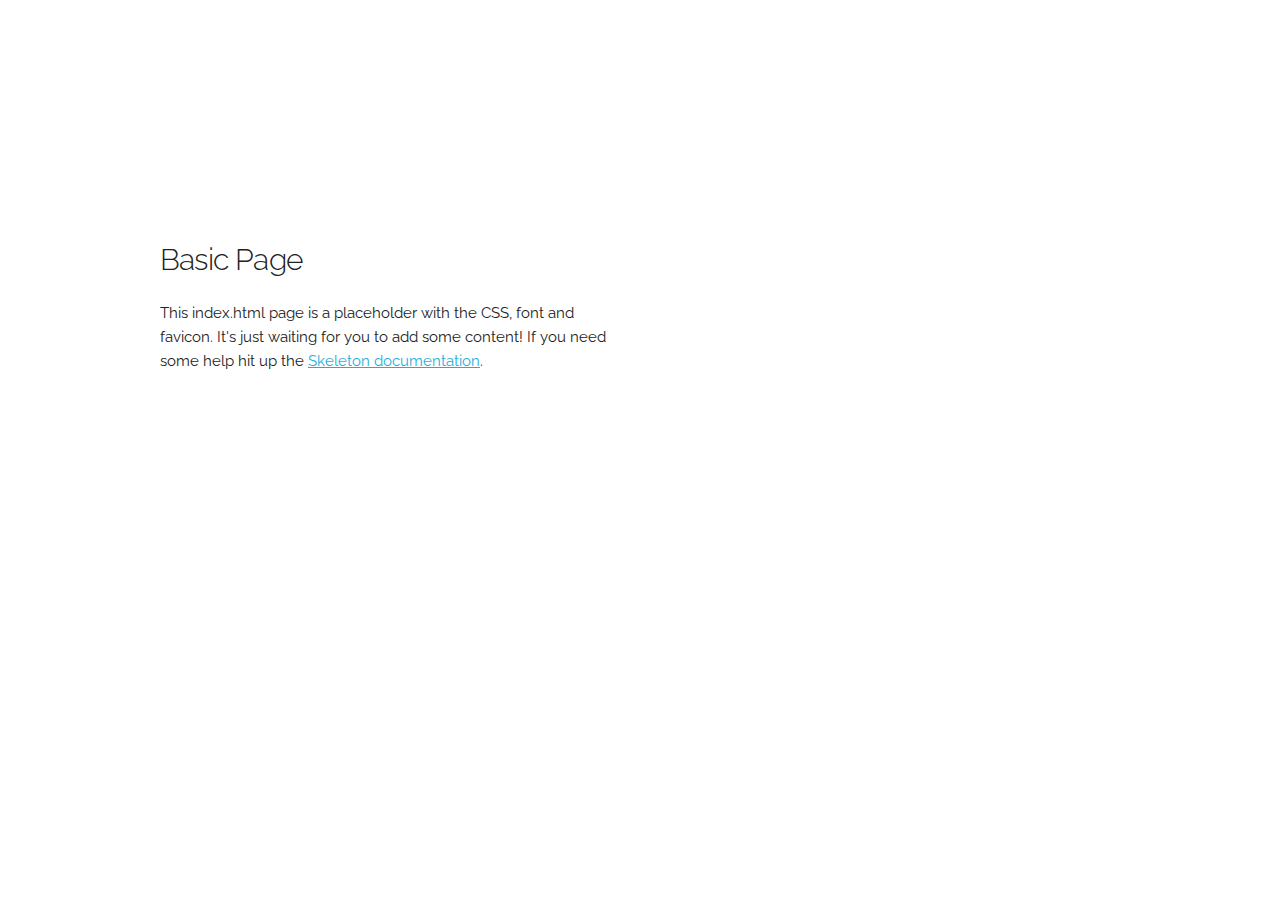
<file: Skeleton-2.0.4/index.html>
<!DOCTYPE html>
<html lang="en">
<head>

  <!-- Basic Page Needs
  –––––––––––––––––––––––––––––––––––––––––––––––––– -->
  <meta charset="utf-8">
  <title>Your page title here :)</title>
  <meta name="description" content="">
  <meta name="author" content="">

  <!-- Mobile Specific Metas
  –––––––––––––––––––––––––––––––––––––––––––––––––– -->
  <meta name="viewport" content="width=device-width, initial-scale=1">

  <!-- FONT
  –––––––––––––––––––––––––––––––––––––––––––––––––– -->
  <link href="//fonts.googleapis.com/css?family=Raleway:400,300,600" rel="stylesheet" type="text/css">

  <!-- CSS
  –––––––––––––––––––––––––––––––––––––––––––––––––– -->
  <link rel="stylesheet" href="css/normalize.css">
  <link rel="stylesheet" href="css/skeleton.css">

  <!-- Favicon
  –––––––––––––––––––––––––––––––––––––––––––––––––– -->
  <link rel="icon" type="image/png" href="images/favicon.png">

</head>
<body>

  <!-- Primary Page Layout
  –––––––––––––––––––––––––––––––––––––––––––––––––– -->
  <div class="container">
    <div class="row">
      <div class="one-half column" style="margin-top: 25%">
        <h4>Basic Page</h4>
        <p>This index.html page is a placeholder with the CSS, font and favicon. It's just waiting for you to add some content! If you need some help hit up the <a href="http://www.getskeleton.com">Skeleton documentation</a>.</p>
      </div>
    </div>
  </div>

<!-- End Document
  –––––––––––––––––––––––––––––––––––––––––––––––––– -->
</body>
</html>
</file>
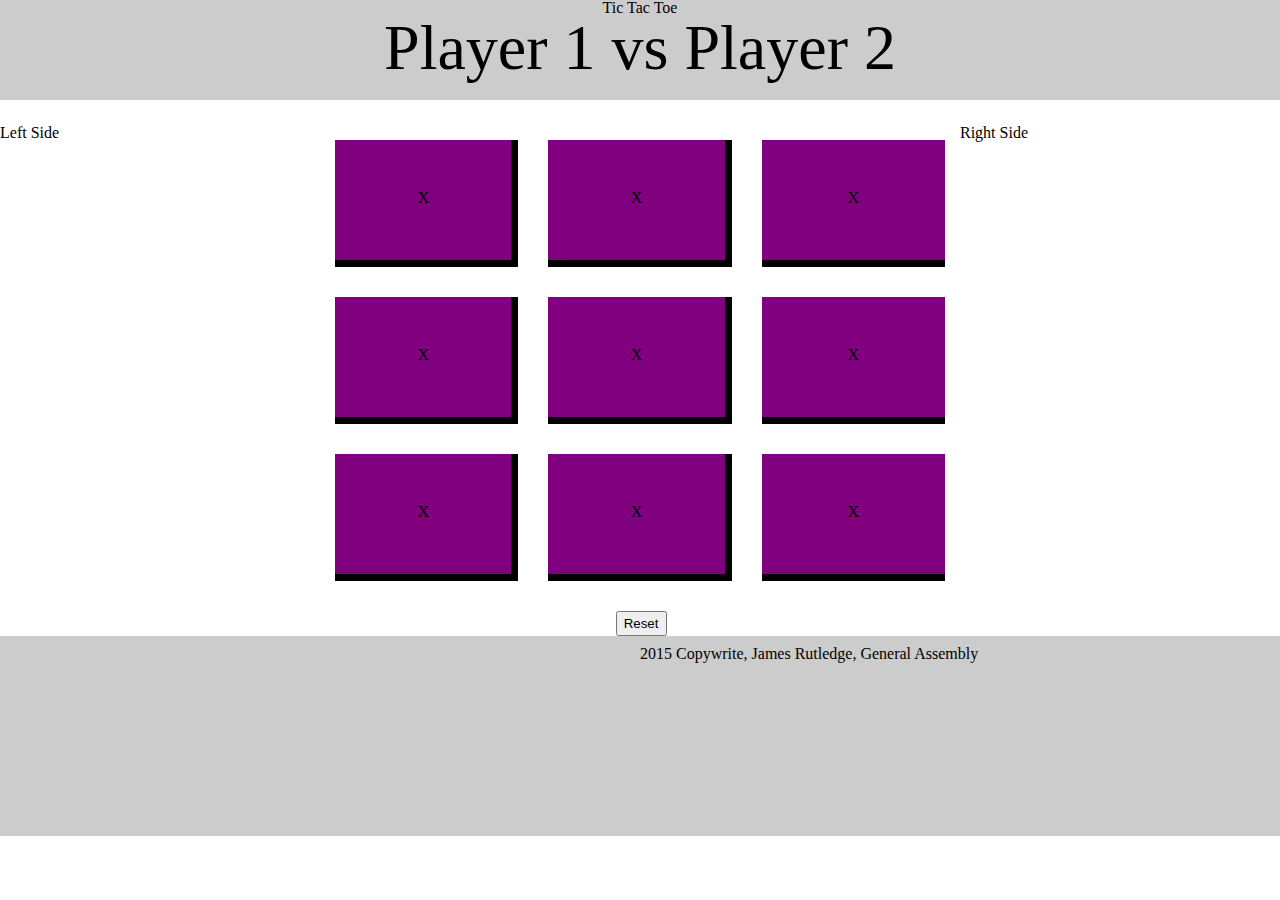
<file: v1.1/index.html>
<!DOCTYPE html>
<html lang="en">
<head>

	<!-- Basic Page Needs
  –––––––––––––––––––––––––––––––––––––––––––––––––– -->
	<meta charset="utf-8">
	<title>Tic Tac Toe</title>
	<meta name="description" content="">
	<meta name="author" content="">

	<!-- Mobile Specific Metas
	–––––––––––––––––––––––––––––––––––––––––––––––––– -->
	<meta name="viewport" content="width=device-width, initial-scale=1">

	<!-- FONT
  –––––––––––––––––––––––––––––––––––––––––––––––––– -->

  	<!-- CSS
  –––––––––––––––––––––––––––––––––––––––––––––––––– -->
	<link rel="stylesheet" href="css/meyerreset.css">
	<link rel="stylesheet" type="text/css" href="css/style.css">

	<!-- SCRIPTS
  –––––––––––––––––––––––––––––––––––––––––––––––––– -->
  	<script src="https://code.jquery.com/jquery-1.11.3.js"></script>
  	<script src="js/script.js"></script>

	<!-- Favicon
  –––––––––––––––––––––––––––––––––––––––––––––––––– -->
	<link rel="icon" type="image/png" href="images/favicon.png">
</head>
<body>

	<!-- Primary Page Layout
  –––––––––––––––––––––––––––––––––––––––––––––––––– -->
  	<div class="container">
		<header class="row">
			<h5>Tic Tac Toe</h5>
			<h1>Player 1 vs Player 2</h1>
		</header>
		<div class="container game-container">
			<div class="row">
				<div class="column threeC">Left Side</div>
					<div class="column sixC">
						<div class="row container">
							<div class="row">
								<div class="column fourC">
									<div class="cell" id="cellA">X</div>
								</div>
								<div class="column fourC">
									<div class="cell" id="cellB">X</div>
								</div>
								<div class="column fourC">
									<div class="cell" id="cellC">X</div>
								</div>
							</div>
							<div class="row">
								<div class="column fourC">
									<div class="cell" id="cellD">X</div>
								</div>
								<div class="column fourC">
									<div class="cell" id="cellE">X</div>
								</div>
								<div class="column fourC">
									<div class="cell" id="cellF">X</div>
								</div>
							</div>
							<div class="row">
								<div class="column fourC">
									<div class="cell" id="cellG">X</div>
								</div>
								<div class="column fourC">
									<div class="cell" id="cellH">X</div>
								</div>
								<div class="column fourC">
									<div class="cell" id="cellI">X</div>
								</div>
							</div>
						</div><!-- /End of gameboard -->
					</div>	
				<div class="column threeC">Right Side</div>
			</div>
			<div class="row">
				<button id="reset" value="reset">Reset</button>
			</div>
		</div><!-- /End of Game-Container -->
		<footer>
			<div class="row">
				<div class="column halfC">
					<span>2015 Copywrite, James Rutledge, General Assembly</span>
				</div>
			</div>
		</footer>
	</div>

	<!-- End Document
  –––––––––––––––––––––––––––––––––––––––––––––––––– -->
</body>
</html>
</file>
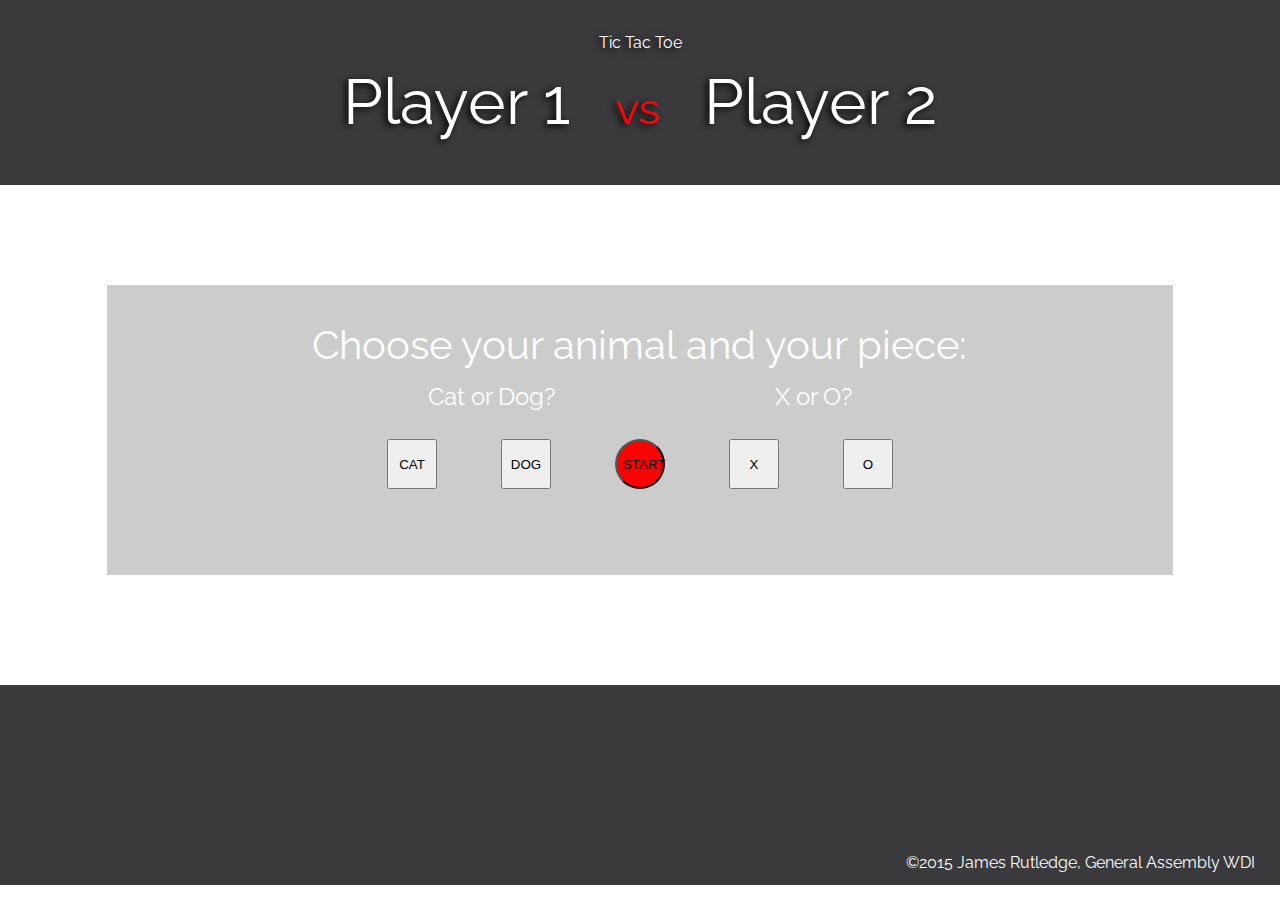
<file: v1.2/index.html>
<!DOCTYPE html>
<html lang="en">
<head>

	<!-- Basic Page Needs
  –––––––––––––––––––––––––––––––––––––––––––––––––– -->
	<meta charset="utf-8">
	<title>Tic Tac Toe</title>
	<meta name="description" content="">
	<meta name="author" content="">

	<!-- Mobile Specific Metas
	–––––––––––––––––––––––––––––––––––––––––––––––––– -->
	<meta name="viewport" content="width=device-width, initial-scale=1">

	<!-- FONT
  –––––––––––––––––––––––––––––––––––––––––––––––––– -->
  	<link href='http://fonts.googleapis.com/css?family=Raleway' rel='stylesheet' type='text/css'>

  	<!-- CSS
  –––––––––––––––––––––––––––––––––––––––––––––––––– -->
	<link rel="stylesheet" href="css/meyerreset.css">
	<link rel="stylesheet" type="text/css" href="css/style.css">

	<!-- SCRIPTS
  –––––––––––––––––––––––––––––––––––––––––––––––––– -->
  	<script src="https://code.jquery.com/jquery-1.11.3.js"></script>
  	<script src="js/script.js"></script>

	<!-- Favicon
  –––––––––––––––––––––––––––––––––––––––––––––––––– -->
	<link rel="icon" type="image/png" href="images/favicon.png">
</head>
<body>

	<!-- Primary Page Layout
  –––––––––––––––––––––––––––––––––––––––––––––––––– -->
  	<div class="container">
		<header class="row">
			<h5>Tic Tac Toe</h5>
			<h1><span id="playerOne">Player 1</span><span id="vs">vs</span><span id="playerTwo">Player 2</span></h1>
		</header>
		<div class="container main-container">
			<div class="charModal container">
				<div class="row">
					<div class="column tenC" id="charbox">
						<h2>Choose your animal and your piece:</h2>
						<p><span>Cat or Dog?</span><span>X or O?</span></p>
						<div class="row">
							<button class="animal">CAT</button>
							<button class="animal">DOG</button>
							<button id="start">START</button>
							<button class="xo">X</button>
							<button class="xo">O</button>
						</div>
					</div>
				</div>
			</div>			
			<div class="container game-container">
				<div class="row">
					<div id="rounds">Fight!</div>
				</div>
				<div class="row">
					<div class="column threeC"><img class="animated slideInLeft" src="images/animals/cat.png"></div>
						<div class="column sixC">
							<div class="row container">
								<div class="row">
									<div class="column fourC">
										<div class="cell" id="cellA" value="a"></div>
									</div>
									<div class="column fourC">
										<div class="cell" id="cellB" value="b"></div>
									</div>
									<div class="column fourC">
										<div class="cell" id="cellC" value="c"></div>
									</div>
								</div>
								<div class="row">
									<div class="column fourC">
										<div class="cell" id="cellD" value="d"></div>
									</div>
									<div class="column fourC">
										<div class="cell" id="cellE" value="e"></div>
									</div>
									<div class="column fourC">
										<div class="cell" id="cellF" value="f"></div>
									</div>
								</div>
								<div class="row">
									<div class="column fourC">
										<div class="cell" id="cellG" value="g"></div>
									</div>
									<div class="column fourC">
										<div class="cell" id="cellH" value="h"></div>
									</div>
									<div class="column fourC">
										<div class="cell" id="cellI" value="i"></div>
									</div>
								</div>
							</div><!-- /End of Gameboard -->
						</div>	
					<div class="column threeC"><img class="animated slideInRight" src="images/animals/dog.png"></div>
				</div>
				<div class="row">
					<button id="reset" value="reset">Reset</button>
				</div>
			</div><!-- End of Game-Container -->
		</div><!-- End of Main-Container -->
		<footer>
			<div class="row">
				<div class="column fullC">
					<span>&copy;2015 James Rutledge, General Assembly WDI</span>
				</div>
			</div>
		</footer>
	</div>

	<!-- End Document
  –––––––––––––––––––––––––––––––––––––––––––––––––– -->
</body>
</html>
</file>
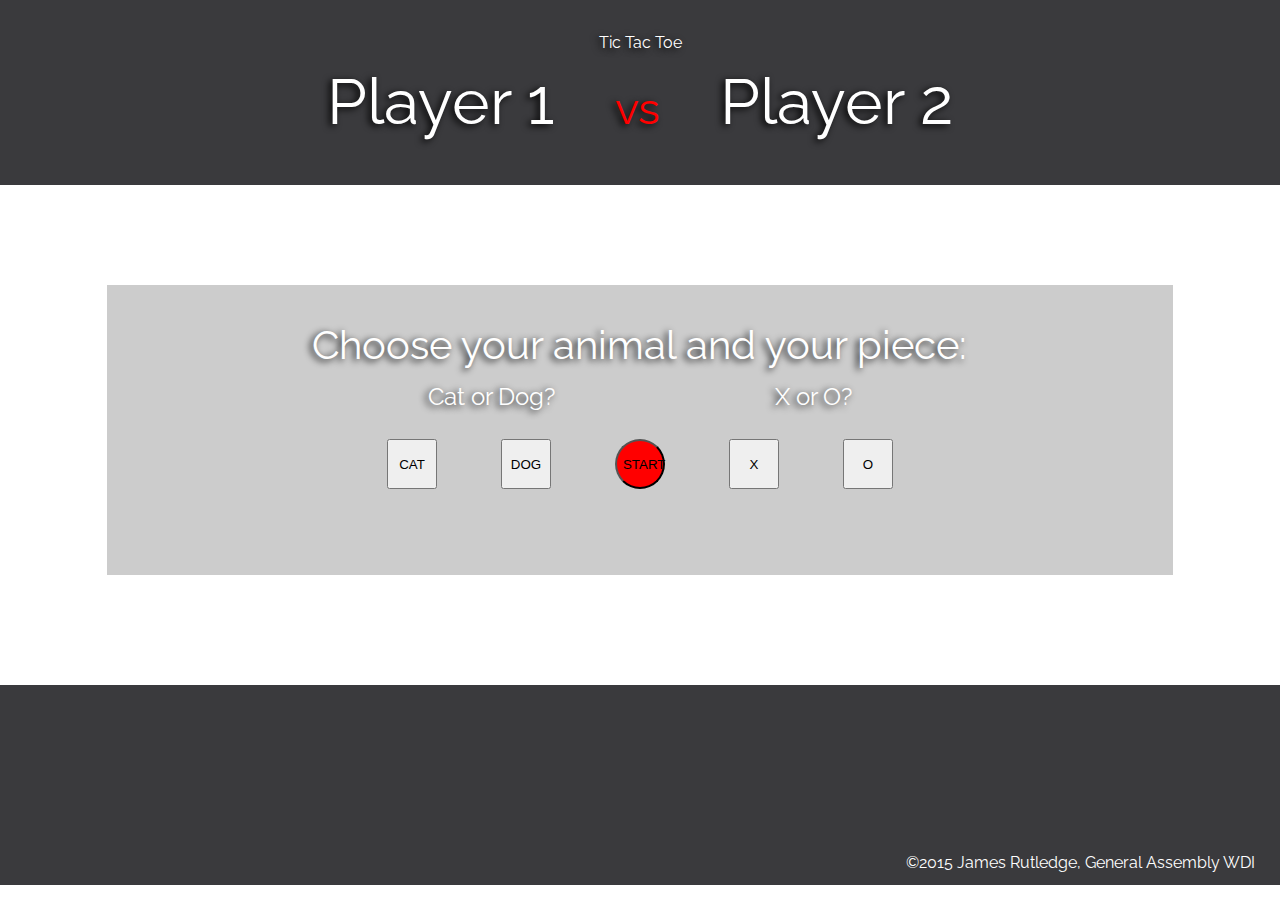
<file: v2.0/index.html>
<!DOCTYPE html>
<html lang="en">
<head>

	<!-- Basic Page Needs
  –––––––––––––––––––––––––––––––––––––––––––––––––– -->
	<meta charset="utf-8">
	<title>Tic Tac Toe</title>
	<meta name="description" content="">
	<meta name="author" content="">

	<!-- Mobile Specific Metas
	–––––––––––––––––––––––––––––––––––––––––––––––––– -->
	<meta name="viewport" content="width=device-width, initial-scale=1">

	<!-- FONT
  –––––––––––––––––––––––––––––––––––––––––––––––––– -->
  	<link href='http://fonts.googleapis.com/css?family=Raleway' rel='stylesheet' type='text/css'>

  	<!-- CSS
  –––––––––––––––––––––––––––––––––––––––––––––––––– -->
	<link rel="stylesheet" href="css/meyerreset.css">
	<link rel="stylesheet" type="text/css" href="css/style.css">

	<!-- SCRIPTS
  –––––––––––––––––––––––––––––––––––––––––––––––––– -->
  	<script src="https://code.jquery.com/jquery-1.11.3.js"></script>
  	<script src="js/script.js"></script>

	<!-- Favicon
  –––––––––––––––––––––––––––––––––––––––––––––––––– -->
	<link rel="icon" type="image/png" href="images/favicon.png">
</head>
<body>

	<!-- Primary Page Layout
  –––––––––––––––––––––––––––––––––––––––––––––––––– -->
  	<div class="container">
		<header class="row">
			<h5>Tic Tac Toe</h5>
			<h1>
				<span class="animated slideInLeft" id="playerOne">Player 1</span>
				<span id="vs">vs</span>
				<span class="animated slideInRight" id="playerTwo">Player 2</span>
			</h1>
		</header>
		<div class="container main-container">
			<div class="container" id="charModal">
				<div class="row">
					<div class="column tenC" id="charbox">
						<h2>Choose your animal and your piece:</h2>
						<p><span>Cat or Dog?</span><span>X or O?</span></p>
						<div class="row">
							<button class="animal">CAT</button>
							<button class="animal">DOG</button>
							<button id="start">START</button>
							<button class="xo">X</button>
							<button class="xo">O</button>
						</div>
					</div>
				</div>
			</div><!-- End of CharModal -->	
			<div class="container" id="game-container">
				<div class="row">
					<div id="roundbox"><h4>Round <span id="rounds">1</span></h4></div>
				</div>
				<div class="row">
					<div class="column threeC" id="leftside"></div>
						<div class="column sixC">
							<div class="sixC" id="end-container">
								<h6 id="winner">X</h6>
								<h3>WINS!!!</h3>
								<div class="row">
									<button class="reset" id="playAgain" value="reset">Play Again?</button>
								</div>
							</div>
							<div class="row container">
								<div class="row">
									<div class="column fourC">
										<div class="cell" id="cellA" value="a"></div>
									</div>
									<div class="column fourC">
										<div class="cell" id="cellB" value="b"></div>
									</div>
									<div class="column fourC">
										<div class="cell" id="cellC" value="c"></div>
									</div>
								</div>
								<div class="row">
									<div class="column fourC">
										<div class="cell" id="cellD" value="d"></div>
									</div>
									<div class="column fourC">
										<div class="cell" id="cellE" value="e"></div>
									</div>
									<div class="column fourC">
										<div class="cell" id="cellF" value="f"></div>
									</div>
								</div>
								<div class="row">
									<div class="column fourC">
										<div class="cell" id="cellG" value="g"></div>
									</div>
									<div class="column fourC">
										<div class="cell" id="cellH" value="h"></div>
									</div>
									<div class="column fourC">
										<div class="cell" id="cellI" value="i"></div>
									</div>
								</div>
							</div><!-- /End of Gameboard -->
						</div>	
					<div class="column threeC" id="rightside"></div>
				</div>
				<div class="row" id="resetBlock">
					<button class="reset" id="reset" value="reset">Reset</button>
				</div>
			</div><!-- End of Game-Container -->
		</div><!-- End of Main-Container -->
		<footer>
			<div class="row">
				<div class="column fullC">
					<span>&copy;2015 James Rutledge, General Assembly WDI</span>
				</div>
			</div>
		</footer>
	</div>

	<!-- End Document
  –––––––––––––––––––––––––––––––––––––––––––––––––– -->
</body>
</html>
</file>
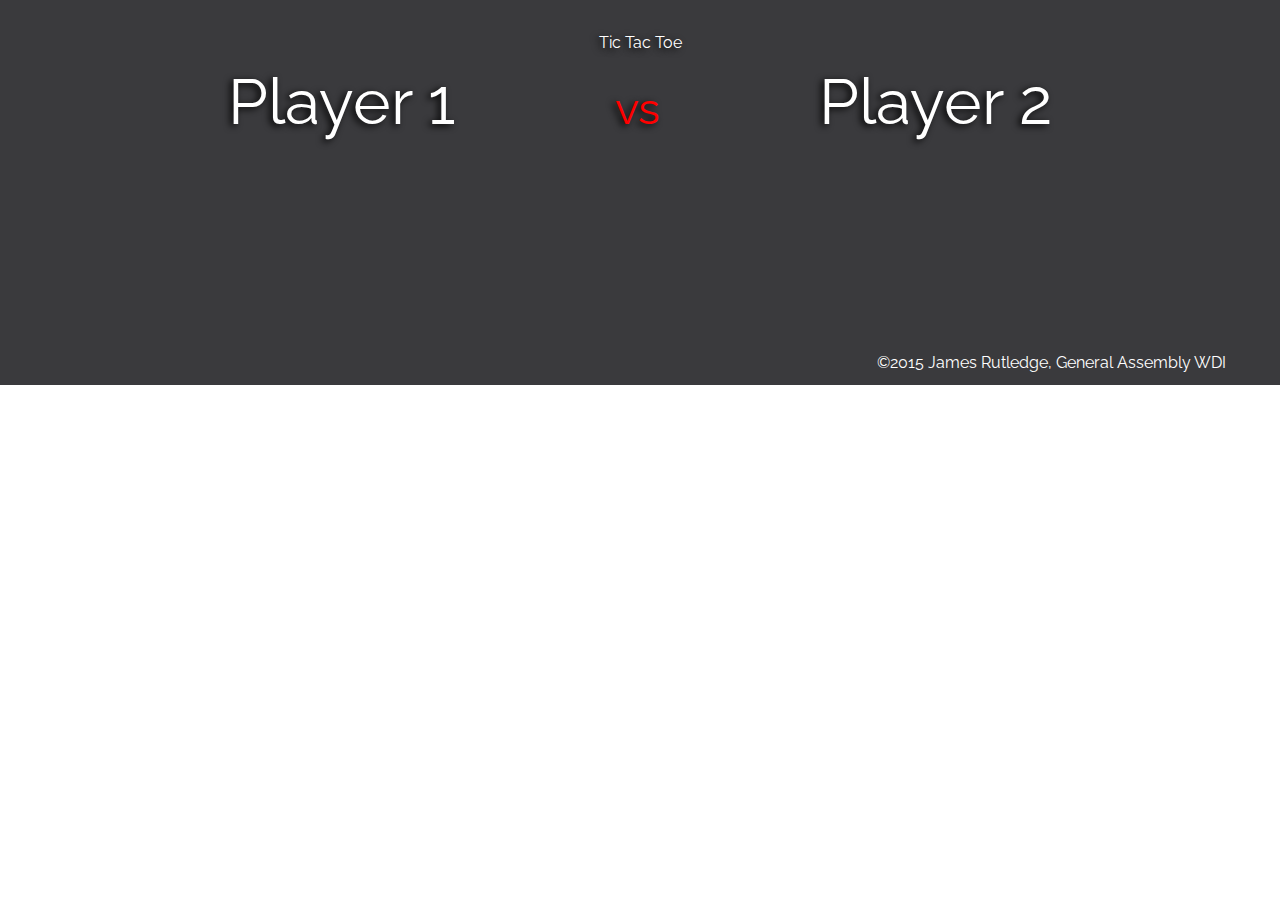
<file: v1.2/index_char.html>
<!DOCTYPE html>
<html lang="en">
<head>

	<!-- Basic Page Needs
  –––––––––––––––––––––––––––––––––––––––––––––––––– -->
	<meta charset="utf-8">
	<title>Tic Tac Toe</title>
	<meta name="description" content="">
	<meta name="author" content="">

	<!-- Mobile Specific Metas
	–––––––––––––––––––––––––––––––––––––––––––––––––– -->
	<meta name="viewport" content="width=device-width, initial-scale=1">

	<!-- FONT
  –––––––––––––––––––––––––––––––––––––––––––––––––– -->
  	<link href='http://fonts.googleapis.com/css?family=Raleway' rel='stylesheet' type='text/css'>

  	<!-- CSS
  –––––––––––––––––––––––––––––––––––––––––––––––––– -->
	<link rel="stylesheet" href="css/meyerreset.css">
	<link rel="stylesheet" type="text/css" href="css/style.css">

	<style type="text/css">

.charModal {
	height: 500px;
}

#charbox {
	background-color: #ccc;
	margin: 100px 8.33333%;
	padding: 40px 0 0 0;
	height: 250px;
	text-align: center;
}

#charbox div {
	margin:30px 0 0 0;
}

#charbox button {
	margin:0 30px;
	height: 50px;
	width: 50px;
}

.animal {
}

h2 {
	font-size: 2.5em;
}

p {
	font-size: 1.5em;
	margin-top: 20px;
}

span {
	margin: 0 1.8em;
}

	</style>

	<!-- SCRIPTS
  –––––––––––––––––––––––––––––––––––––––––––––––––– -->
  	<script src="https://code.jquery.com/jquery-1.11.3.js"></script>
  	<script src="js/script.js"></script>

	<!-- Favicon
  –––––––––––––––––––––––––––––––––––––––––––––––––– -->
	<link rel="icon" type="image/png" href="images/favicon.png">
</head>
<body>

	<!-- Primary Page Layout
  –––––––––––––––––––––––––––––––––––––––––––––––––– -->
  	<div class="container">
		<header class="row">
			<h5>Tic Tac Toe</h5>
			<h1><span id="playerOne">Player 1</span><span id="vs">vs</span><span id="playerTwo">Player 2</span></h1>
		</header>
		<div class="container game-container">
			<div class="charModal container">
				<div class="row">
					<div class="column tenC" id="charbox">
						<h2>Choose your animal and your piece:</h2>
						<p><span>Cat or Dog?</span><span>X or O?</span></p>
						<div class="row">
							<button class="animal">CAT</button>
							<button class="animal">DOG</button>
							<button class="xo">X</button>
							<button class="xo">O</button>
						</div>
					</div>
				</div>
			</div>
<div class="game">
			<div class="row">
				<div id="rounds">Fight!</div>
			</div>
			<div class="row">
				<div class="column threeC"><img class="animated slideInLeft" src="images/animals/cat.png"></div>
					<div class="column sixC">
						<div class="row container">
							<div class="row">
								<div class="column fourC">
									<div class="cell" id="cellA" value="a"></div>
								</div>
								<div class="column fourC">
									<div class="cell" id="cellB" value="b"></div>
								</div>
								<div class="column fourC">
									<div class="cell" id="cellC" value="c"></div>
								</div>
							</div>
							<div class="row">
								<div class="column fourC">
									<div class="cell" id="cellD" value="d"></div>
								</div>
								<div class="column fourC">
									<div class="cell" id="cellE" value="e"></div>
								</div>
								<div class="column fourC">
									<div class="cell" id="cellF" value="f"></div>
								</div>
							</div>
							<div class="row">
								<div class="column fourC">
									<div class="cell" id="cellG" value="g"></div>
								</div>
								<div class="column fourC">
									<div class="cell" id="cellH" value="h"></div>
								</div>
								<div class="column fourC">
									<div class="cell" id="cellI" value="i"></div>
								</div>
							</div>
						</div><!-- /End of Gameboard -->
					</div>	
				<div class="column threeC"><img class="animated slideInRight" src="images/animals/dog.png"></div>
			</div>
			<div class="row">
				<button id="reset" value="reset">Reset</button>
			</div>
</div>
		</div><!-- /End of Game-Container -->

		<footer>
			<div class="row">
				<div class="column fullC">
					<span>&copy;2015 James Rutledge, General Assembly WDI</span>
				</div>
			</div>
		</footer>
	</div>

	<!-- End Document
  –––––––––––––––––––––––––––––––––––––––––––––––––– -->
</body>
</html>
</file>
<file: Skeleton-2.0.4/css/skeleton.css>
/*
* Skeleton V2.0.4
* Copyright 2014, Dave Gamache
* www.getskeleton.com
* Free to use under the MIT license.
* http://www.opensource.org/licenses/mit-license.php
* 12/29/2014
*/


/* Table of contents
––––––––––––––––––––––––––––––––––––––––––––––––––
- Grid
- Base Styles
- Typography
- Links
- Buttons
- Forms
- Lists
- Code
- Tables
- Spacing
- Utilities
- Clearing
- Media Queries
*/


/* Grid
–––––––––––––––––––––––––––––––––––––––––––––––––– */
.container {
  position: relative;
  width: 100%;
  max-width: 960px;
  margin: 0 auto;
  padding: 0 20px;
  box-sizing: border-box; }
.column,
.columns {
  width: 100%;
  float: left;
  box-sizing: border-box; }

/* For devices larger than 400px */
@media (min-width: 400px) {
  .container {
    width: 85%;
    padding: 0; }
}

/* For devices larger than 550px */
@media (min-width: 550px) {
  .container {
    width: 80%; }
  .column,
  .columns {
    margin-left: 4%; }
  .column:first-child,
  .columns:first-child {
    margin-left: 0; }

  .one.column,
  .one.columns                    { width: 4.66666666667%; }
  .two.columns                    { width: 13.3333333333%; }
  .three.columns                  { width: 22%;            }
  .four.columns                   { width: 30.6666666667%; }
  .five.columns                   { width: 39.3333333333%; }
  .six.columns                    { width: 48%;            }
  .seven.columns                  { width: 56.6666666667%; }
  .eight.columns                  { width: 65.3333333333%; }
  .nine.columns                   { width: 74.0%;          }
  .ten.columns                    { width: 82.6666666667%; }
  .eleven.columns                 { width: 91.3333333333%; }
  .twelve.columns                 { width: 100%; margin-left: 0; }

  .one-third.column               { width: 30.6666666667%; }
  .two-thirds.column              { width: 65.3333333333%; }

  .one-half.column                { width: 48%; }

  /* Offsets */
  .offset-by-one.column,
  .offset-by-one.columns          { margin-left: 8.66666666667%; }
  .offset-by-two.column,
  .offset-by-two.columns          { margin-left: 17.3333333333%; }
  .offset-by-three.column,
  .offset-by-three.columns        { margin-left: 26%;            }
  .offset-by-four.column,
  .offset-by-four.columns         { margin-left: 34.6666666667%; }
  .offset-by-five.column,
  .offset-by-five.columns         { margin-left: 43.3333333333%; }
  .offset-by-six.column,
  .offset-by-six.columns          { margin-left: 52%;            }
  .offset-by-seven.column,
  .offset-by-seven.columns        { margin-left: 60.6666666667%; }
  .offset-by-eight.column,
  .offset-by-eight.columns        { margin-left: 69.3333333333%; }
  .offset-by-nine.column,
  .offset-by-nine.columns         { margin-left: 78.0%;          }
  .offset-by-ten.column,
  .offset-by-ten.columns          { margin-left: 86.6666666667%; }
  .offset-by-eleven.column,
  .offset-by-eleven.columns       { margin-left: 95.3333333333%; }

  .offset-by-one-third.column,
  .offset-by-one-third.columns    { margin-left: 34.6666666667%; }
  .offset-by-two-thirds.column,
  .offset-by-two-thirds.columns   { margin-left: 69.3333333333%; }

  .offset-by-one-half.column,
  .offset-by-one-half.columns     { margin-left: 52%; }

}


/* Base Styles
–––––––––––––––––––––––––––––––––––––––––––––––––– */
/* NOTE
html is set to 62.5% so that all the REM measurements throughout Skeleton
are based on 10px sizing. So basically 1.5rem = 15px :) */
html {
  font-size: 62.5%; }
body {
  font-size: 1.5em; /* currently ems cause chrome bug misinterpreting rems on body element */
  line-height: 1.6;
  font-weight: 400;
  font-family: "Raleway", "HelveticaNeue", "Helvetica Neue", Helvetica, Arial, sans-serif;
  color: #222; }


/* Typography
–––––––––––––––––––––––––––––––––––––––––––––––––– */
h1, h2, h3, h4, h5, h6 {
  margin-top: 0;
  margin-bottom: 2rem;
  font-weight: 300; }
h1 { font-size: 4.0rem; line-height: 1.2;  letter-spacing: -.1rem;}
h2 { font-size: 3.6rem; line-height: 1.25; letter-spacing: -.1rem; }
h3 { font-size: 3.0rem; line-height: 1.3;  letter-spacing: -.1rem; }
h4 { font-size: 2.4rem; line-height: 1.35; letter-spacing: -.08rem; }
h5 { font-size: 1.8rem; line-height: 1.5;  letter-spacing: -.05rem; }
h6 { font-size: 1.5rem; line-height: 1.6;  letter-spacing: 0; }

/* Larger than phablet */
@media (min-width: 550px) {
  h1 { font-size: 5.0rem; }
  h2 { font-size: 4.2rem; }
  h3 { font-size: 3.6rem; }
  h4 { font-size: 3.0rem; }
  h5 { font-size: 2.4rem; }
  h6 { font-size: 1.5rem; }
}

p {
  margin-top: 0; }


/* Links
–––––––––––––––––––––––––––––––––––––––––––––––––– */
a {
  color: #1EAEDB; }
a:hover {
  color: #0FA0CE; }


/* Buttons
–––––––––––––––––––––––––––––––––––––––––––––––––– */
.button,
button,
input[type="submit"],
input[type="reset"],
input[type="button"] {
  display: inline-block;
  height: 38px;
  padding: 0 30px;
  color: #555;
  text-align: center;
  font-size: 11px;
  font-weight: 600;
  line-height: 38px;
  letter-spacing: .1rem;
  text-transform: uppercase;
  text-decoration: none;
  white-space: nowrap;
  background-color: transparent;
  border-radius: 4px;
  border: 1px solid #bbb;
  cursor: pointer;
  box-sizing: border-box; }
.button:hover,
button:hover,
input[type="submit"]:hover,
input[type="reset"]:hover,
input[type="button"]:hover,
.button:focus,
button:focus,
input[type="submit"]:focus,
input[type="reset"]:focus,
input[type="button"]:focus {
  color: #333;
  border-color: #888;
  outline: 0; }
.button.button-primary,
button.button-primary,
input[type="submit"].button-primary,
input[type="reset"].button-primary,
input[type="button"].button-primary {
  color: #FFF;
  background-color: #33C3F0;
  border-color: #33C3F0; }
.button.button-primary:hover,
button.button-primary:hover,
input[type="submit"].button-primary:hover,
input[type="reset"].button-primary:hover,
input[type="button"].button-primary:hover,
.button.button-primary:focus,
button.button-primary:focus,
input[type="submit"].button-primary:focus,
input[type="reset"].button-primary:focus,
input[type="button"].button-primary:focus {
  color: #FFF;
  background-color: #1EAEDB;
  border-color: #1EAEDB; }


/* Forms
–––––––––––––––––––––––––––––––––––––––––––––––––– */
input[type="email"],
input[type="number"],
input[type="search"],
input[type="text"],
input[type="tel"],
input[type="url"],
input[type="password"],
textarea,
select {
  height: 38px;
  padding: 6px 10px; /* The 6px vertically centers text on FF, ignored by Webkit */
  background-color: #fff;
  border: 1px solid #D1D1D1;
  border-radius: 4px;
  box-shadow: none;
  box-sizing: border-box; }
/* Removes awkward default styles on some inputs for iOS */
input[type="email"],
input[type="number"],
input[type="search"],
input[type="text"],
input[type="tel"],
input[type="url"],
input[type="password"],
textarea {
  -webkit-appearance: none;
     -moz-appearance: none;
          appearance: none; }
textarea {
  min-height: 65px;
  padding-top: 6px;
  padding-bottom: 6px; }
input[type="email"]:focus,
input[type="number"]:focus,
input[type="search"]:focus,
input[type="text"]:focus,
input[type="tel"]:focus,
input[type="url"]:focus,
input[type="password"]:focus,
textarea:focus,
select:focus {
  border: 1px solid #33C3F0;
  outline: 0; }
label,
legend {
  display: block;
  margin-bottom: .5rem;
  font-weight: 600; }
fieldset {
  padding: 0;
  border-width: 0; }
input[type="checkbox"],
input[type="radio"] {
  display: inline; }
label > .label-body {
  display: inline-block;
  margin-left: .5rem;
  font-weight: normal; }


/* Lists
–––––––––––––––––––––––––––––––––––––––––––––––––– */
ul {
  list-style: circle inside; }
ol {
  list-style: decimal inside; }
ol, ul {
  padding-left: 0;
  margin-top: 0; }
ul ul,
ul ol,
ol ol,
ol ul {
  margin: 1.5rem 0 1.5rem 3rem;
  font-size: 90%; }
li {
  margin-bottom: 1rem; }


/* Code
–––––––––––––––––––––––––––––––––––––––––––––––––– */
code {
  padding: .2rem .5rem;
  margin: 0 .2rem;
  font-size: 90%;
  white-space: nowrap;
  background: #F1F1F1;
  border: 1px solid #E1E1E1;
  border-radius: 4px; }
pre > code {
  display: block;
  padding: 1rem 1.5rem;
  white-space: pre; }


/* Tables
–––––––––––––––––––––––––––––––––––––––––––––––––– */
th,
td {
  padding: 12px 15px;
  text-align: left;
  border-bottom: 1px solid #E1E1E1; }
th:first-child,
td:first-child {
  padding-left: 0; }
th:last-child,
td:last-child {
  padding-right: 0; }


/* Spacing
–––––––––––––––––––––––––––––––––––––––––––––––––– */
button,
.button {
  margin-bottom: 1rem; }
input,
textarea,
select,
fieldset {
  margin-bottom: 1.5rem; }
pre,
blockquote,
dl,
figure,
table,
p,
ul,
ol,
form {
  margin-bottom: 2.5rem; }


/* Utilities
–––––––––––––––––––––––––––––––––––––––––––––––––– */
.u-full-width {
  width: 100%;
  box-sizing: border-box; }
.u-max-full-width {
  max-width: 100%;
  box-sizing: border-box; }
.u-pull-right {
  float: right; }
.u-pull-left {
  float: left; }


/* Misc
–––––––––––––––––––––––––––––––––––––––––––––––––– */
hr {
  margin-top: 3rem;
  margin-bottom: 3.5rem;
  border-width: 0;
  border-top: 1px solid #E1E1E1; }


/* Clearing
–––––––––––––––––––––––––––––––––––––––––––––––––– */

/* Self Clearing Goodness */
.container:after,
.row:after,
.u-cf {
  content: "";
  display: table;
  clear: both; }


/* Media Queries
–––––––––––––––––––––––––––––––––––––––––––––––––– */
/*
Note: The best way to structure the use of media queries is to create the queries
near the relevant code. For example, if you wanted to change the styles for buttons
on small devices, paste the mobile query code up in the buttons section and style it
there.
*/


/* Larger than mobile */
@media (min-width: 400px) {}

/* Larger than phablet (also point when grid becomes active) */
@media (min-width: 550px) {}

/* Larger than tablet */
@media (min-width: 750px) {}

/* Larger than desktop */
@media (min-width: 1000px) {}

/* Larger than Desktop HD */
@media (min-width: 1200px) {}
</file>
<file: v1.1/css/style.css>
/*  BASIC ELEMENT STYLINGS
–––––––––––––––––––––––––––––––––––––––––––––––––– */

body {
	background-color: #fff;
}

header {
	background-color: #ccc;
	height: 100px;
	text-align: center;
}

h1 {
	font-size: 4em;
}

footer {
	background-color: #ccc;
	height: 200px;
}


/*  GRID STYLINGS
–––––––––––––––––––––––––––––––––––––––––––––––––– */

.container {
	position: relative;
	width: 100%;
}

.row {
	clear: both;
	width: 100%;
}

.column {
	float: left;
}

.oneC {
  width: 8.33333%;
}

.twoC {
  width: 16.66666%;
}

.threeC {
  width: 25%;
}

.fourC {
  width: 33.33333%;
}

.fiveC {
  width: 41.66666%;
}

.sixC, .halfC {
  width: 50%;
}

.sevenC {
  width: 58.33333%;
}

.eightC {
  width: 66.66666%;
}

.nineC {
  width: 75%;
}

.tenC {
  width: 83.33333%;
}

.elevenC {
  width: 91.66666%;
}

.twelveC, .fullC {
  width: 100%;
}


/*  OTHER CLASS & ID STYLINGS
–––––––––––––––––––––––––––––––––––––––––––––––––– */

.main-container {
}

.game-container {
	margin: 25px 0 0 0;
	min-height: 500px;
}

.gameboard {

}

.cell {
	background-color: purple;
	margin: 15px;
	text-align: center;
	min-height: 70px;
	padding-top: 50px;
}

#reset{
	text-align: center;
	height: 25px;
	margin: 15px 48.1% 0 48.1%;
}

#cellA, #cellB, #cellD, #cellE, #cellG, #cellH {
	border-right: solid #000 7px;
	border-bottom: solid #000 7px;
}

#cellC, #cellF, #cellI {
	border-bottom: solid #000 7px;
}

footer .column {
	margin: 10px 0 0 0;
	float: right;
}
</file>
<file: v1.2/css/style.css>
/*  BASIC ELEMENT STYLINGS
–––––––––––––––––––––––––––––––––––––––––––––––––– */

body {
	color: #fff;
	font-family: 'Raleway', sans-serif;
}

header {
	background-color: #3A3A3D;
	text-align: center;
	min-height: 150px;
	padding: 35px 0 0 0;
}

h1 {
	font-size: 4em;
	margin-top: 0.3em;
}

h1, h5 {
	text-shadow: -3px 2px 7px #000;
	-moz-text-shadow: -3px 2px 7px #000;
	-webkit-text-shadow: -3px 2px 7px #000;
}

footer {
	background-color: #3A3A3D;
	height: 200px;
}


/*  GRID STYLINGS
–––––––––––––––––––––––––––––––––––––––––––––––––– */

.container {
	position: relative;
	width: 100%;
}

.row {
	clear: both;
	width: 100%;
}

.column {
	float: left;
}

.oneC {
  width: 8.33333%;
}

.twoC {
  width: 16.66666%;
}

.threeC {
  width: 25%;
}

.fourC {
  width: 33.33333%;
}

.fiveC {
  width: 41.66666%;
}

.sixC, .halfC {
  width: 50%;
}

.sevenC {
  width: 58.33333%;
}

.eightC {
  width: 66.66666%;
}

.nineC {
  width: 75%;
}

.tenC {
  width: 83.33333%;
}

.elevenC {
  width: 91.66666%;
}

.twelveC, .fullC {
  width: 100%;
}

/*  CHAR MODAL STYLINGS
–––––––––––––––––––––––––––––––––––––––––––––––––– */

h2 {
	font-size: 2.5em;
}

p {
	font-size: 1.5em;
	margin-top: 20px;
}

p span {
	margin: 0 4.6em;
}

.charModal {
	height: 500px;
}

#charbox {
	background-color: #ccc;
	margin: 100px 8.33333%;
	padding: 40px 0 0 0;
	height: 250px;
	text-align: center;
}

#charbox div {
	margin:30px 0 0 0;
}

#charbox button {
	margin:0 30px;
	height: 50px;
	width: 50px;
}

#start {
	border-radius: 25px;
	background-color: red;
}


/*  OTHER CLASS & ID STYLINGS
–––––––––––––––––––––––––––––––––––––––––––––––––– */

.main-container {
	background-image: url('http://i.imgur.com/UPlQoNs.gif');
	margin: 0;
	padding: 0;
	min-height: 500px;
}

.game-container {
	display: none;
}

.gameboard {

}

.cell {
	background-color: #351330;
	margin: 15px;
	text-align: center;
	text-shadow: -3px 4px 10px #000;
	-moz-text-shadow: -3px 4px 10px #000;
	-webkit-text-shadow: -3px 4px 10px #000;
	min-height: 70px;
	padding: 25px 20px 20px;
	border-right: solid #000 7px;
	border-bottom: solid #000 7px;
	font-size: 4em;
}

.cell:hover {
	background-color: #540045;
}

.cell:active {
	background-color: #C60052;
}

#vs {
	color: red;
	font-size: 0.7em;
	margin: 0 1em;
}

#rounds {
	text-align: center;
	margin: 0 48% 15px 48%;	
	padding: 5px;
}

#reset{
	text-align: center;
	height: 25px;
	margin: 15px 48.1% 0 48.1%;
}

footer .column {
	margin: 170px 20px 0 0;
}

footer span {
	float: right;
	padding-right: 25px;
}


/*  ANIMATE.CSS STYLINGS - BY DANIEL EDEN
–––––––––––––––––––––––––––––––––––––––––––––––––– */

.animated {
  -webkit-animation-duration: 1s;
  animation-duration: 1s;
  -webkit-animation-fill-mode: both;
  animation-fill-mode: both;
}

@-webkit-keyframes slideInLeft {
  0% {
    -webkit-transform: translate3d(-100%, 0, 0);
    transform: translate3d(-100%, 0, 0);
    visibility: visible;
  }

  100% {
    -webkit-transform: translate3d(0, 0, 0);
    transform: translate3d(0, 0, 0);
  }
}

@keyframes slideInLeft {
  0% {
    -webkit-transform: translate3d(-100%, 0, 0);
    transform: translate3d(-100%, 0, 0);
    visibility: visible;
  }

  100% {
    -webkit-transform: translate3d(0, 0, 0);
    transform: translate3d(0, 0, 0);
  }
}

.slideInLeft {
  -webkit-animation-name: slideInLeft;
  animation-name: slideInLeft;
}

@-webkit-keyframes slideInRight {
  0% {
    -webkit-transform: translate3d(100%, 0, 0);
    transform: translate3d(100%, 0, 0);
    visibility: visible;
  }

  100% {
    -webkit-transform: translate3d(0, 0, 0);
    transform: translate3d(0, 0, 0);
  }
}

@keyframes slideInRight {
  0% {
    -webkit-transform: translate3d(100%, 0, 0);
    transform: translate3d(100%, 0, 0);
    visibility: visible;
  }

  100% {
    -webkit-transform: translate3d(0, 0, 0);
    transform: translate3d(0, 0, 0);
  }
}

.slideInRight {
  -webkit-animation-name: slideInRight;
  animation-name: slideInRight;
}
</file>
<file: v2.0/css/style.css>
/*  BASIC ELEMENT STYLINGS
–––––––––––––––––––––––––––––––––––––––––––––––––– */

body {
	color: #fff;
	font-family: 'Raleway', sans-serif;
}

header {
	background-color: #3A3A3D;
	text-align: center;
	min-height: 150px;
	padding: 35px 0 0 0;
}

h1 {
	font-size: 4em;
	margin-top: 0.3em;
}

h4 {

}

h1, h2, h3, h4, h5, h6, p {
	text-shadow: -3px 2px 7px #000;
	-moz-text-shadow: -3px 2px 7px #000;
	-webkit-text-shadow: -3px 2px 7px #000;
}

footer {
	background-color: #3A3A3D;
	height: 200px;
}


/*  GRID STYLINGS
–––––––––––––––––––––––––––––––––––––––––––––––––– */

.container {
	position: relative;
	width: 100%;
}

.row {
	clear: both;
	width: 100%;
}

.column {
	float: left;
}

.oneC {
  width: 8.33333%;
}

.twoC {
  width: 16.66666%;
}

.threeC {
  width: 25%;
}

.fourC {
  width: 33.33333%;
}

.fiveC {
  width: 41.66666%;
}

.sixC, .halfC {
  width: 50%;
}

.sevenC {
  width: 58.33333%;
}

.eightC {
  width: 66.66666%;
}

.nineC {
  width: 75%;
}

.tenC {
  width: 83.33333%;
}

.elevenC {
  width: 91.66666%;
}

.twelveC, .fullC {
  width: 100%;
}

/*  CHAR AND END MODAL STYLINGS
–––––––––––––––––––––––––––––––––––––––––––––––––– */

h2 {
	font-size: 2.5em;
}

p {
	font-size: 1.5em;
	margin-top: 20px;
}

p span {
	margin: 0 4.6em;
}

h3 {
	text-align: center;
	font-size: 5em;
}

#charModal {
	height: 500px;
}

#charbox {
	background-color: #ccc;
	margin: 100px 8.33333%;
	padding: 40px 0 0 0;
	height: 250px;
	text-align: center;
}

#charbox div {
	margin:30px 0 0 0;
}

#charbox button {
	margin:0 30px;
	height: 50px;
	width: 50px;
}

#start {
	border-radius: 25px;
	background-color: red;
}

#end-container {
	position: absolute;
	z-index: 1;
	top: 6px;
	display: none;
}

#winner {
	font-size: 27em;
	text-align: center;
	height: 0.9em;
}


/*  OTHER CLASS & ID STYLINGS
–––––––––––––––––––––––––––––––––––––––––––––––––– */

.main-container {
	background-image: url('http://i.imgur.com/UPlQoNs.gif');
	margin: 0;
	padding: 0;
	min-height: 500px;
}

.gameboard {

}

.cell {
	background-color: #351330;
	margin: 15px;
	text-align: center;
	text-shadow: -3px 4px 10px #000;
	-moz-text-shadow: -3px 4px 10px #000;
	-webkit-text-shadow: -3px 4px 10px #000;
	height: 70px;
	padding: 25px 20px 20px;
	border-right: solid #000 7px;
	border-bottom: solid #000 7px;
	font-size: 4em;
}

.cell:hover {
	background-color: #540045;
}

.cell:active {
	background-color: #C60052;
}

#vs {
	color: red;
	font-size: 0.7em;
	margin: 0 1em;
}

#roundbox {
	text-align: center;
	margin: 0 46.5% 15px 46.5%;	
	padding: 5px;
	width: 80px;
	background-color: #ccc;
}

#game-container {
	display: none;
}

#playAgain {
	width: 70px;
	margin: 15px 45% 0 45%;
}

#reset{
	text-align: center;
	height: 25px;
	margin: 15px 48.1% 0 48.1%;
}

footer .column {
	margin: 170px 20px 0 0;
}

footer span {
	float: right;
	padding-right: 25px;
}


/*  ANIMATE.CSS STYLINGS - BY DANIEL EDEN
–––––––––––––––––––––––––––––––––––––––––––––––––– */

.animated {
  -webkit-animation-duration: 1s;
  animation-duration: 1s;
  -webkit-animation-fill-mode: both;
  animation-fill-mode: both;
}

@-webkit-keyframes slideInLeft {
  0% {
    -webkit-transform: translate3d(-100%, 0, 0);
    transform: translate3d(-100%, 0, 0);
    visibility: visible;
  }

  100% {
    -webkit-transform: translate3d(0, 0, 0);
    transform: translate3d(0, 0, 0);
  }
}

@keyframes slideInLeft {
  0% {
    -webkit-transform: translate3d(-100%, 0, 0);
    transform: translate3d(-100%, 0, 0);
    visibility: visible;
  }

  100% {
    -webkit-transform: translate3d(0, 0, 0);
    transform: translate3d(0, 0, 0);
  }
}

.slideInLeft {
  -webkit-animation-name: slideInLeft;
  animation-name: slideInLeft;
}

@-webkit-keyframes slideInRight {
  0% {
    -webkit-transform: translate3d(100%, 0, 0);
    transform: translate3d(100%, 0, 0);
    visibility: visible;
  }

  100% {
    -webkit-transform: translate3d(0, 0, 0);
    transform: translate3d(0, 0, 0);
  }
}

@keyframes slideInRight {
  0% {
    -webkit-transform: translate3d(100%, 0, 0);
    transform: translate3d(100%, 0, 0);
    visibility: visible;
  }

  100% {
    -webkit-transform: translate3d(0, 0, 0);
    transform: translate3d(0, 0, 0);
  }
}

.slideInRight {
  -webkit-animation-name: slideInRight;
  animation-name: slideInRight;
}


/*  @MEDIAS
–––––––––––––––––––––––––––––––––––––––––––––––––– */

@media(max-width: 700px) {

	h1 {
		font-size: 3em;
		margin-top: 0;
		padding: 0 0 0.3em 0;
	}

	h2 {
		font-size: 1.5em;
	}

	h3 {
		font-size: 3.7em;
	}

	h4 {
		font-size: 0.7em;
	}

	#playerOne, #vs, #playerTwo {
		display: block;

	}

	p span {
		margin: 0 15px;
		font-size: 0.7em;
	}

	#charbox {
		margin: 50px 8.33333%;
		height: 200px;
	}

	#charbox button {
		display: inline-block;
		margin: 0;
		padding: 0;
	}

	#roundbox {
		margin: 0 44%;
		width: 50px;
	}

	#winner {
		font-size: 20em;
	}

	.cell {
		height: 15px;
		font-size: 1.5em;
	}

	#leftside img, #rightside img {
		height: 250px;
	}

	#playAgain {
		width: 80px;
		margin:15px 35% 0 35%;
	}

	#resetBlock {
		display: none;
	}
}
</file>
<file: v1.1/css/meyerreset.css>
/* http://meyerweb.com/eric/tools/css/reset/ 
   v2.0 | 20110126
   License: none (public domain)
*/

html, body, div, span, applet, object, iframe,
h1, h2, h3, h4, h5, h6, p, blockquote, pre,
a, abbr, acronym, address, big, cite, code,
del, dfn, em, img, ins, kbd, q, s, samp,
small, strike, strong, sub, sup, tt, var,
b, u, i, center,
dl, dt, dd, ol, ul, li,
fieldset, form, label, legend,
table, caption, tbody, tfoot, thead, tr, th, td,
article, aside, canvas, details, embed, 
figure, figcaption, footer, header, hgroup, 
menu, nav, output, ruby, section, summary,
time, mark, audio, video {
	margin: 0;
	padding: 0;
	border: 0;
	font-size: 100%;
	font: inherit;
	vertical-align: baseline;
}
/* HTML5 display-role reset for older browsers */
article, aside, details, figcaption, figure, 
footer, header, hgroup, menu, nav, section {
	display: block;
}
body {
	line-height: 1;
}
ol, ul {
	list-style: none;
}
blockquote, q {
	quotes: none;
}
blockquote:before, blockquote:after,
q:before, q:after {
	content: '';
	content: none;
}
table {
	border-collapse: collapse;
	border-spacing: 0;
}
</file>
<file: v1.2/css/meyerreset.css>
/* http://meyerweb.com/eric/tools/css/reset/ 
   v2.0 | 20110126
   License: none (public domain)
*/

html, body, div, span, applet, object, iframe,
h1, h2, h3, h4, h5, h6, p, blockquote, pre,
a, abbr, acronym, address, big, cite, code,
del, dfn, em, img, ins, kbd, q, s, samp,
small, strike, strong, sub, sup, tt, var,
b, u, i, center,
dl, dt, dd, ol, ul, li,
fieldset, form, label, legend,
table, caption, tbody, tfoot, thead, tr, th, td,
article, aside, canvas, details, embed, 
figure, figcaption, footer, header, hgroup, 
menu, nav, output, ruby, section, summary,
time, mark, audio, video {
	margin: 0;
	padding: 0;
	border: 0;
	font-size: 100%;
	font: inherit;
	vertical-align: baseline;
}
/* HTML5 display-role reset for older browsers */
article, aside, details, figcaption, figure, 
footer, header, hgroup, menu, nav, section {
	display: block;
}
body {
	line-height: 1;
}
ol, ul {
	list-style: none;
}
blockquote, q {
	quotes: none;
}
blockquote:before, blockquote:after,
q:before, q:after {
	content: '';
	content: none;
}
table {
	border-collapse: collapse;
	border-spacing: 0;
}
</file>
<file: v2.0/css/meyerreset.css>
/* http://meyerweb.com/eric/tools/css/reset/ 
   v2.0 | 20110126
   License: none (public domain)
*/

html, body, div, span, applet, object, iframe,
h1, h2, h3, h4, h5, h6, p, blockquote, pre,
a, abbr, acronym, address, big, cite, code,
del, dfn, em, img, ins, kbd, q, s, samp,
small, strike, strong, sub, sup, tt, var,
b, u, i, center,
dl, dt, dd, ol, ul, li,
fieldset, form, label, legend,
table, caption, tbody, tfoot, thead, tr, th, td,
article, aside, canvas, details, embed, 
figure, figcaption, footer, header, hgroup, 
menu, nav, output, ruby, section, summary,
time, mark, audio, video {
	margin: 0;
	padding: 0;
	border: 0;
	font-size: 100%;
	font: inherit;
	vertical-align: baseline;
}
/* HTML5 display-role reset for older browsers */
article, aside, details, figcaption, figure, 
footer, header, hgroup, menu, nav, section {
	display: block;
}
body {
	line-height: 1;
}
ol, ul {
	list-style: none;
}
blockquote, q {
	quotes: none;
}
blockquote:before, blockquote:after,
q:before, q:after {
	content: '';
	content: none;
}
table {
	border-collapse: collapse;
	border-spacing: 0;
}
</file>
